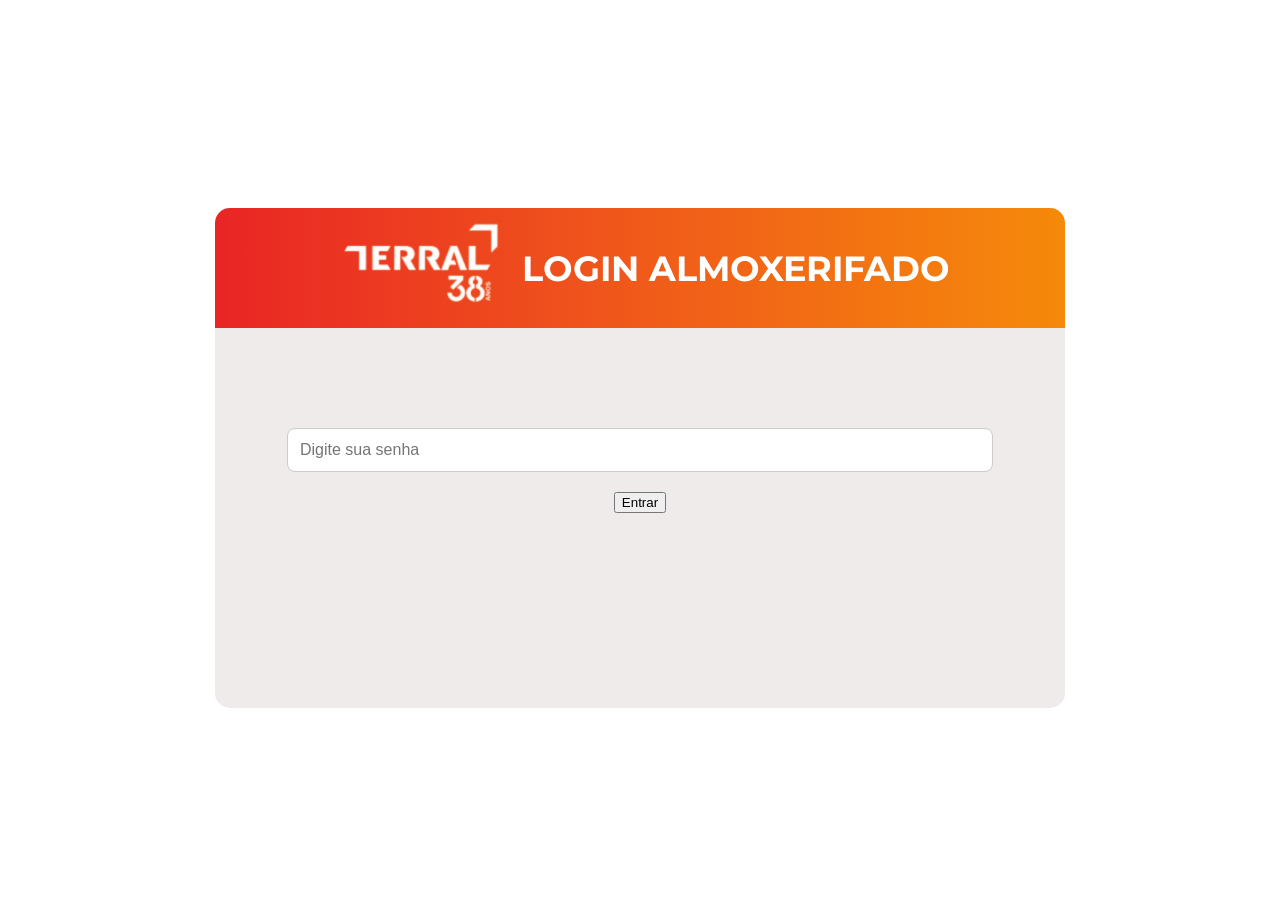
<file: login.html>
<!DOCTYPE html>
<html lang="PT-Br">
<head>
    <meta charset="UTF-8">
    <meta name="viewport" content="width=device-width, initial-scale=1.0">
    <title>Login-Almoxerifado</title>
    <link rel="stylesheet" href="login.css">
    <link href="https://fonts.googleapis.com/css2?family=Montserrat:wght@400;700;800&display=swap" rel="stylesheet">

</head>
<body>
    <div class="login">
        <header class="header-login">

           <h1 class="titulo-header-login">

                <img src="imagens/download.png" alt="Logo">

                LOGIN ALMOXERIFADO

           </h1> 

        </header>
        

        <div class="conteudo-login">

            <input 
                type="password" 
                id="senha"
                placeholder="Digite sua senha"
            >

        </div>

       <button id="botao-login">
            Entrar
        </button>

    </div>

    <script type="module" src="login.js"></script>
    
</body>
</html>
</file>
<file: login.css>
body {

    display: flex;
    justify-content: center;
    align-items: center;

    height: 100vh;

    background-color: white;

     font-family: 'Montserrat', sans-serif;

}

.login {

    width: 850px;
    height: 500px;

    background-color: rgb(240, 235, 235);

    border-radius: 15px;

    box-align:center ;

}

.header-login{
    background: linear-gradient(to right, #E92525, #F05A1A, #F58A0A);

    height: 120px;

    display: flex;
    align-items: center;
    justify-content: center;

    border-radius: 15px 15px 0 0;
}

.header-login h1 {

    color: white;
    font-size: 35px;

}

#senha {

    width: 80%;
    padding: 12px;

    border-radius: 8px;
    border: 1px solid #ccc;

    font-size: 16px;

}

button {

    display: block;
    margin: 20px auto;

}

.titulo-header-login {
    display: flex;
    align-items: center;
    gap: 12px;
    color: white;
    font-size: 34px;
    font-weight: 700;
    margin: 0;
}

.titulo-header-login img {
    width: 180px;
    height: 180px;
    object-fit: contain;
}

.conteudo-login {
     flex: 1;

    display: flex;

    justify-content: center;

    align-items: center;

    padding-top: 100px;

}
</file>
